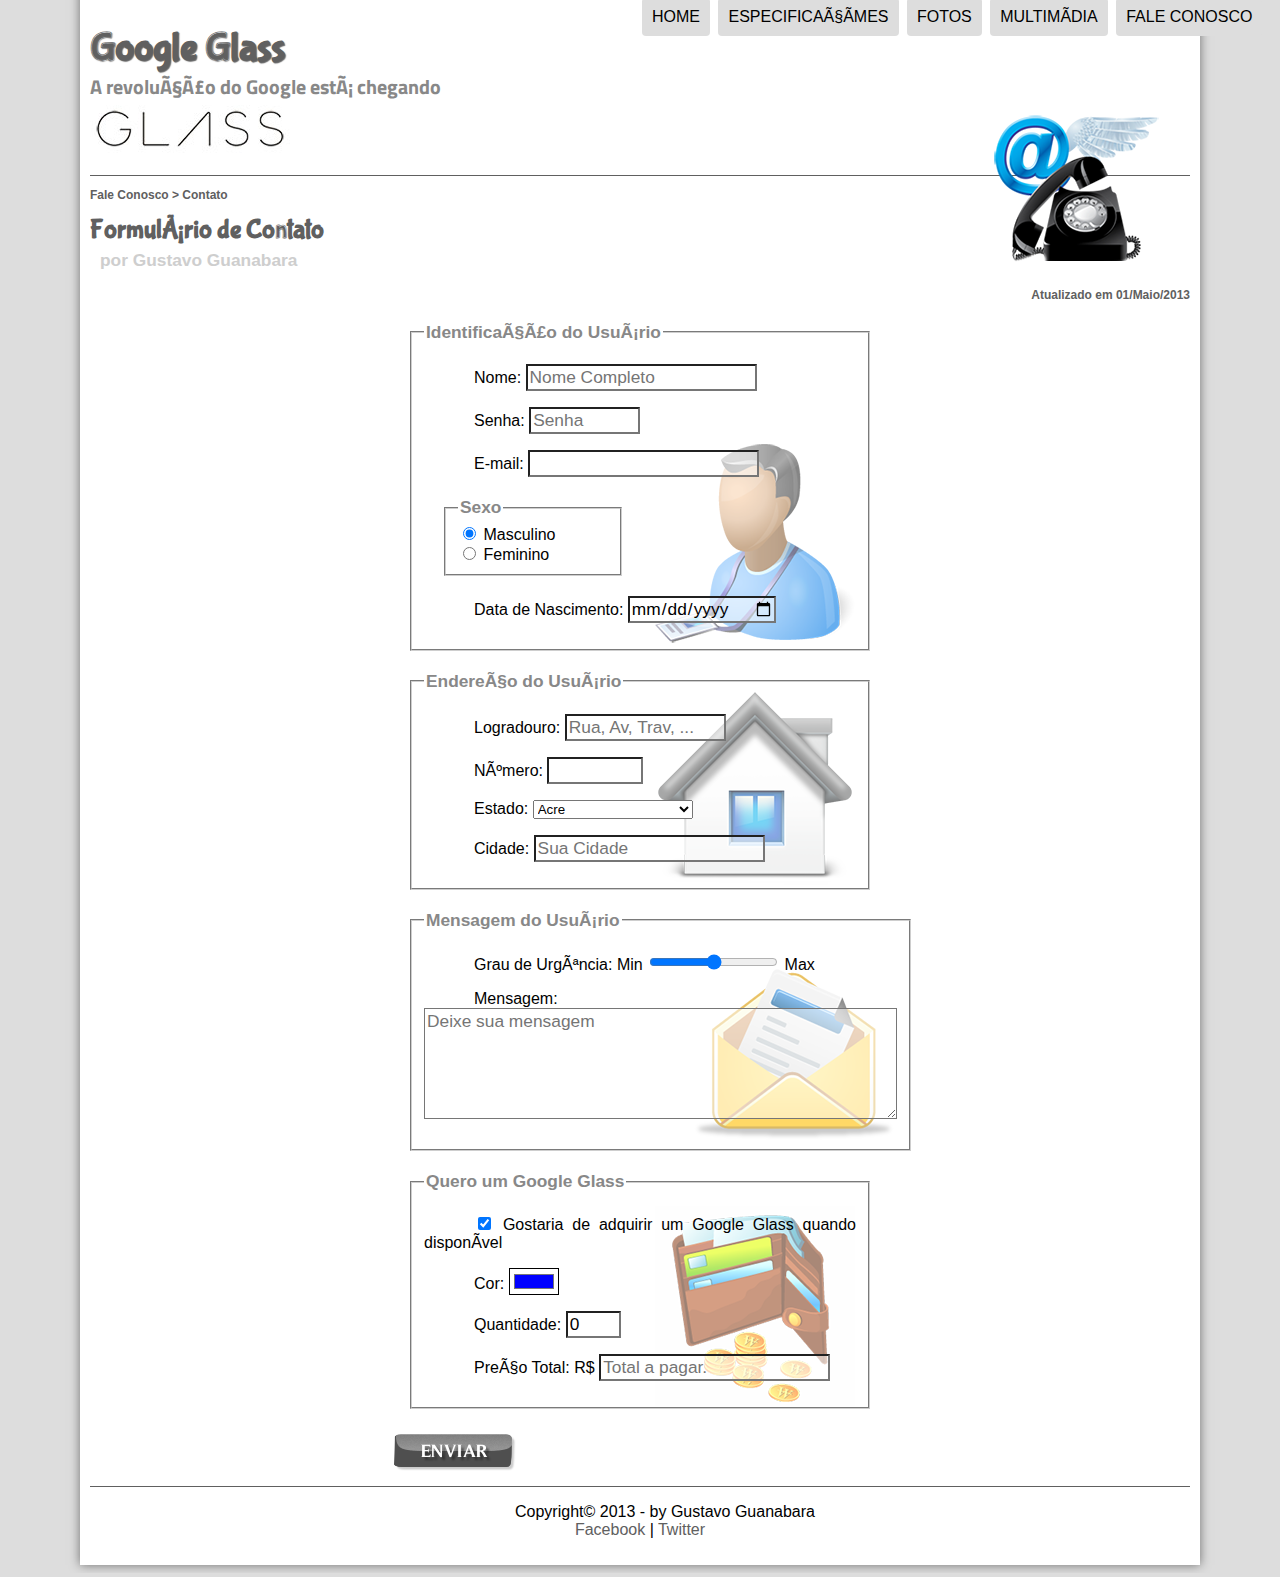
<file: fale-conosco.html>
<!DOCTYPE html>
<html lang "pt-br">
<head>
	<meta charset "UTF-8"/>
	<title>Tudo sobre Google Glass</title>
	<link rel= "stylesheet" type= "text/css" href= "_css/estilo.css" />
	<link rel= "stylesheet" type= "text/css" href= "_css/form.css" />
	<script language="javascript" src="_javascript/funcoes.js"></script>
	<script>
		function calc_total(){
			var qtd = Int(document.getElementById('cQtd').value);
			tot = qtd * 300;
			document.getElementById('cTot').value= tot;
		};
	</script>

</head>
<body>
<div id="interface">
	<header id="cabecalho">
	
		<hgroup>
			<h1>Google Glass</h1>
			<h2>A revolução do Google está chegando</h2>
		</hgroup>

		<img id="icone" src="_imagens\contato.png"/>

		<nav id="menu">
			<h1>Menu Principal</h1>
				<ul >
					<li onmouseover="mudaFoto('home')" onmouseout="mudaFoto('contato')"> <a href="index.html"> Home</a></li>
					<li onmouseover="mudaFoto('especificacoes')" onmouseout="mudaFoto('contato')"> <a href="specs.html">Especificações</a></li>
					<li onmouseover="mudaFoto('fotos')" onmouseout="mudaFoto('contato')"> <a href="fotos.html">Fotos</a></li>
					<li onmouseover="mudaFoto('multimidia')" onmouseout="mudaFoto('contato')"> <a href="multimidia.html">Multimídia</a></li>
					<li onmouseover="mudaFoto('contato')" onmouseout="mudaFoto('contato')"> <a href="fale-conosco.html">Fale conosco</a></li>
				</ul>
		</nav>

	</header>
	
<section id="corpo-full">
	<article id="noticia-principal">
		<header id="cabecalho-artigo">
			<hgroup>
				<h3>Fale Conosco > Contato</h3>
				<h1>Formulário de Contato</h1>
				<h2>por Gustavo Guanabara</h2>
				<h3 class="direita">Atualizado em 01/Maio/2013</h3>
			</hgroup>
		</header>

		<form method="post" id="fContato" action="mailto:contato@cursoemvideo.com" oninput="calc_total();">
			<fieldset id="usuario">
				<legend>Identificação do Usuário</legend>
					<p><label for="cNome">Nome:</label>
					<input type="text" name="tNome" id="cNome" size="20" maxlength="30" placeholder="Nome Completo" /></p>
					<p><label for="cSenha">Senha:</label>
					<input type="password" name="tSenha" id="cSenha" size="8" maxlength="8" placeholder="Senha" /> </p>
					<p><label for="cEmail">E-mail:</label>
					<input type="email" name="tEmail" id="cEmail" size="20" maxlength="40" /> </p>
					<fieldset id="sexo"><legend>Sexo</legend>
						<input type="radio" name="tSexo" id="cMasc" checked/>
						<label for="cMasc">Masculino</label> <br/>
						<input type="radio" name="tSexo" id="cFem" />
						<label for="cFem">Feminino</label>
					</fieldset>
					<p><label for="cNasc">Data de Nascimento:</label>
					<input type="date" name="tNasc" id="cNasc"/></p>
			</fieldset>	
			
			<fieldset id="endereco">
				<legend>Endereço do Usuário</legend>
					<p><label for="cRua">Logradouro:</label>
					<input type="text" name="tRua" id="cRua" size="13" maxlength="80" placeholder="Rua, Av, Trav, ..."/></p>
					<p><label for="cNum">Número:</label>
					<input type="number" name="tNum" id="cNum" min="0" max="99999"/></p>
					<p><label for="cEst">Estado:</label>
					<select name="tEst" id="cEst">
						<optgroup label="Região Norte">
							<option value="AC">Acre</option>
							<option value="AM">Amazonas</option>
							<option value="AP">Amapá</option>
							<option value="PA">Pará</option>
							<option value="RO">Rondônia</option>
							<option value="RR">Roraima</option>
							<option value="TO">Tocantins</option>
						</optgroup>
						
						<optgroup label="Região Nordeste">
							<option value="AL">Alagoas</option>
							<option value="BH">Bahia</option>
							<option value="CE">Ceará</option>
							<option value="MA">Maranhão</option>
							<option value="PB">Paraíba</option>
							<option value="PE">Pernambuco</option>
							<option value="PI">Piauí</option>
							<option value="RN">Rio Grande do Norte</option>
							<option value="SE">Sergipe</option>
						</optgroup>
							
						<optgroup label="Centro-Oeste">
							<option value="GO">Goiás</option>
							<option value="MT">Mato Grosso</option>
							<option value="MS">Mato Grosso do Sul</option>
						</optgroup>
							
						<optgroup label="Região Sudeste">
							<option value="MG">Minas Gerais</option>
							<option value="ES">Espírito Santo</option>
							<option value="RJ">Rio de Janeiro</option>
							<option value="SP">São Paulo</option>
						</optgroup>
							
						<optgroup label="Região Sul">
							<option value="PR">Paraná</option>
							<option value="RS">Rio Grande do sul</option>
							<option value="SC">Santa Catarina</option>
						</optgroup>
							
							<option value="">Distrito Federal</option>
					</select></p>
					<p><label for="cCid">Cidade:</label>
					<input type="text" name="tCid" id="cCid" size="20" maxlength="40" placeholder="Sua Cidade"/ list="cidades"></p>
					<datalist id="cidades">
						<option value="Rio de janeiro"></option>
						<option value="Araruna"></option>
						<option value="Campinas"></option>
						<option value="São Paulo"></option>
						<option value="Arara"></option>
					</datalist>
			</fieldset>
			<!-- -->

			<fieldset id="mensagem">
				<legend>Mensagem do Usuário</legend>
					<p><label for="cUrg">Grau de Urgência:</label>
					Min <input type="range" name="tUrg" id="cUrg" min="0" max="10" step="1"/> Max</p>
					<p><label for="cMsg">Mensagem:</label>
					<textarea name="tMsg" id="cMsg" rows="5" cols="45" placeholder="Deixe sua mensagem"></textarea></p>
			</fieldset>
			
			<fieldset id="pedido">
				<legend>Quero um Google Glass</legend>
					<p><input type="checkbox" name="tPed" id="cPed" checked/>
					<label for="cPed">Gostaria de adquirir um Google Glass quando disponível</label></p>
					<p><label for="cCor">Cor:</label>
					<input type="color" name="tCor" id="cCor" value="#0000ff"/></p>
					<p><label for="cQtd">Quantidade:</label>
					<input type="number" name="tQtd" id="cQtd" min="0" max="5" value="0"/></p>
					<p><label for="cTot">Preço Total: R$</label>
					<input type="text" name="tTot" id="cTot" placeholder="Total a pagar." readonly/></p>
			</fieldset>


			<input type="image" name="tEnviar" src="_imagens/botao-enviar.png"/>
		</form>

	</article>
</section>

<footer id="rodape">

	<p>Copyright&copy; 2013 - by Gustavo Guanabara<br/>
	<a href="http://facebook.com/cursosemvideo" target="_blank">Facebook </a> |
	<a href="http://twitter.com/cursosemvideos" target="_blank"> Twitter</a></p>

</footer>

</div>
</body>
</html>
</file>
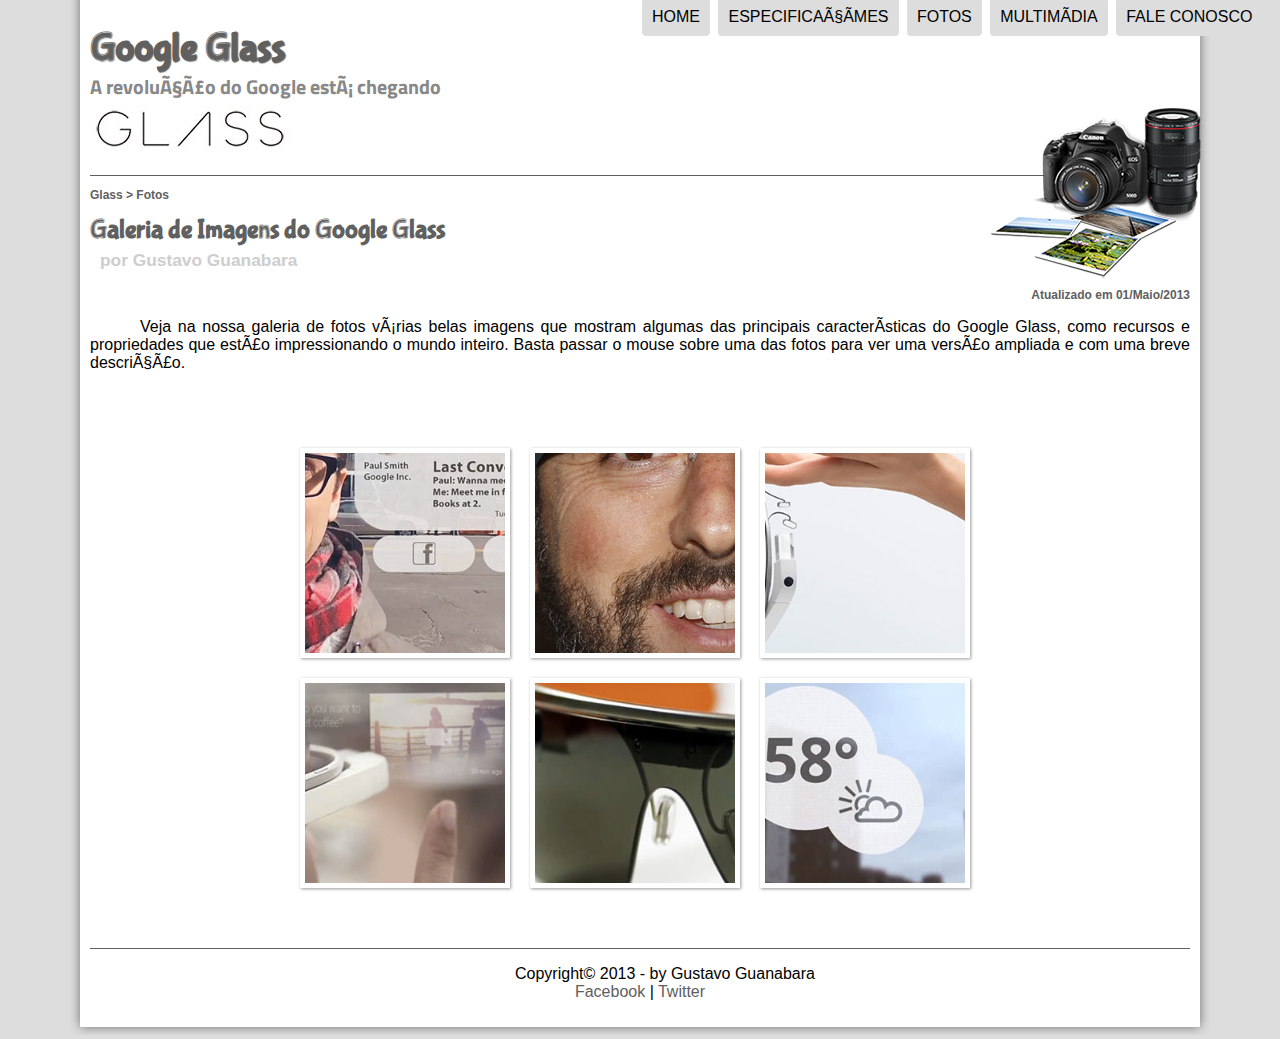
<file: fotos.html>
<!DOCTYPE html>
<html lang "pt-br">
<head>
	<meta charset "UTF-8"/>
	<title>Tudo sobre Google Glass</title>
	<link rel= "stylesheet" type= "text/css" href= "_css/estilo.css" />
	<link rel= "stylesheet" href="_css/fotos.css" />
	<script language="javascript" src="_javascript/funcoes.js"></script>

</head>
<body>
<div id="interface">
	<header id="cabecalho">
	
		<hgroup>
			<h1>Google Glass</h1>
			<h2>A revolução do Google está chegando</h2>
		</hgroup>

		<img id="icone" src="_imagens\fotos.png"/>

		<nav id="menu">
			<h1>Menu Principal</h1>
				<ul >
					<li onmouseover="mudaFoto('home')" onmouseout="mudaFoto('fotos')"> <a href="index.html"> Home</a></li>
					<li onmouseover="mudaFoto('especificacoes')" onmouseout="mudaFoto('fotos')"> <a href="specs.html">Especificações</a></li>
					<li onmouseover="mudaFoto('fotos')" onmouseout="mudaFoto('fotos')"> <a href="fotos.html">Fotos</a></li>
					<li onmouseover="mudaFoto('multimidia')" onmouseout="mudaFoto('fotos')"> <a href="multimidia.html">Multimídia</a></li>
					<li onmouseover="mudaFoto('contato')" onmouseout="mudaFoto('fotos')"> <a href="fale-conosco.html">Fale conosco</a></li>
				</ul>
		</nav>

	</header>
	
<section id="corpo-full">
	<article id="noticia-principal">
		<header id="cabecalho-artigo">
			<hgroup>
				<h3>Glass > Fotos</h3>
				<h1>Galeria de Imagens do Google Glass</h1>
				<h2>por Gustavo Guanabara</h2>
				<h3 class="direita">Atualizado em 01/Maio/2013</h3>
			</hgroup>
		</header>


	<p>Veja na nossa galeria de fotos várias belas imagens que mostram algumas das principais características do Google Glass, como recursos e propriedades que estão impressionando o mundo inteiro. Basta passar o mouse sobre uma das fotos para ver uma versão ampliada e com uma breve descrição.</p>

<ul id="album-fotos">
	<li id="foto01"><span>Agenda e lembretes</span></li>
	<li id="foto02"><span>Sergey Brin usando o Glass</span></li>
	<li id="foto03"><span>Leve e compacto</span></li>
	<li id="foto04"><span>Sensação de uma tela de 50"</span></li>
	<li id="foto05"><span>Vários tipos de lente</span></li>
	<li id="foto06"><span>Informações importantes</span></li>
</ul>

	</article>
</section>

<footer id="rodape">

	<p>Copyright&copy; 2013 - by Gustavo Guanabara<br/>
	<a href="http://facebook.com/cursosemvideo" target="_blank">Facebook </a> |
	<a href="http://twitter.com/cursosemvideos" target="_blank"> Twitter</a></p>

</footer>

</div>
</body>
</html>
</file>
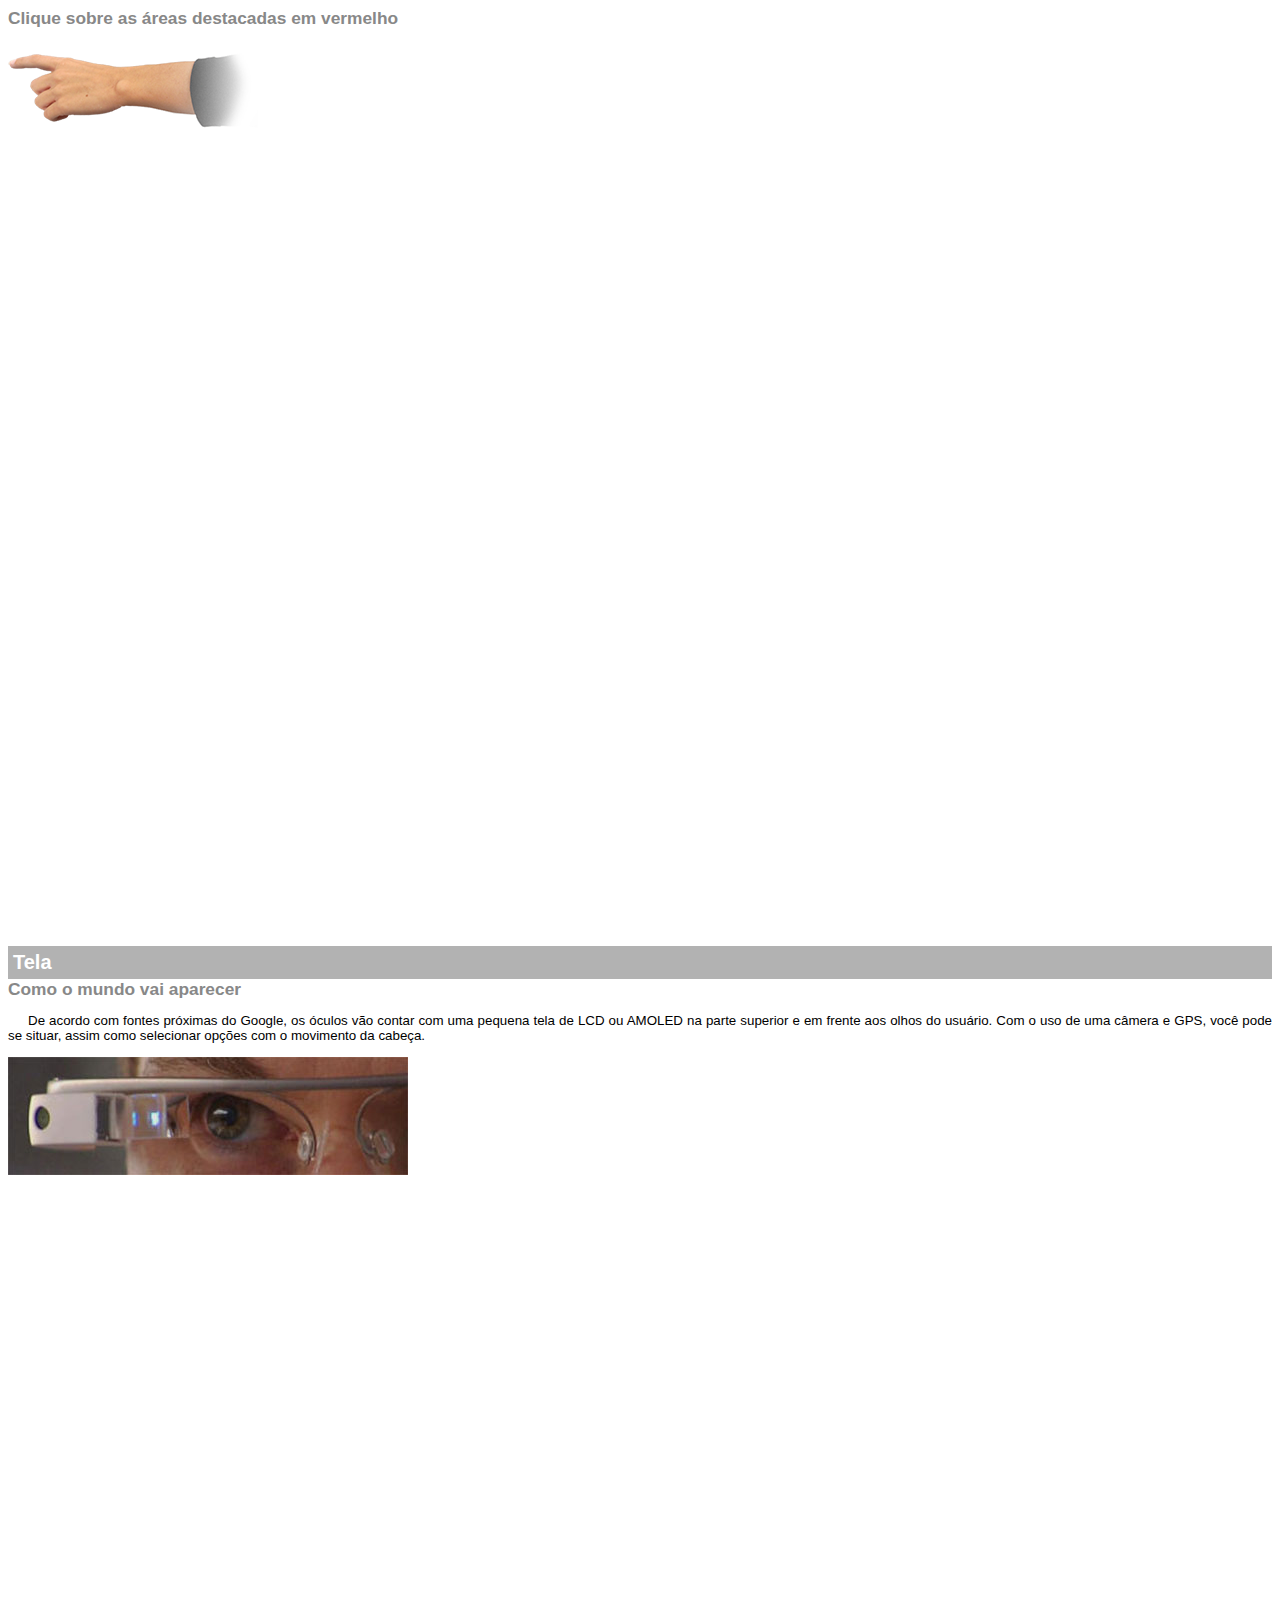
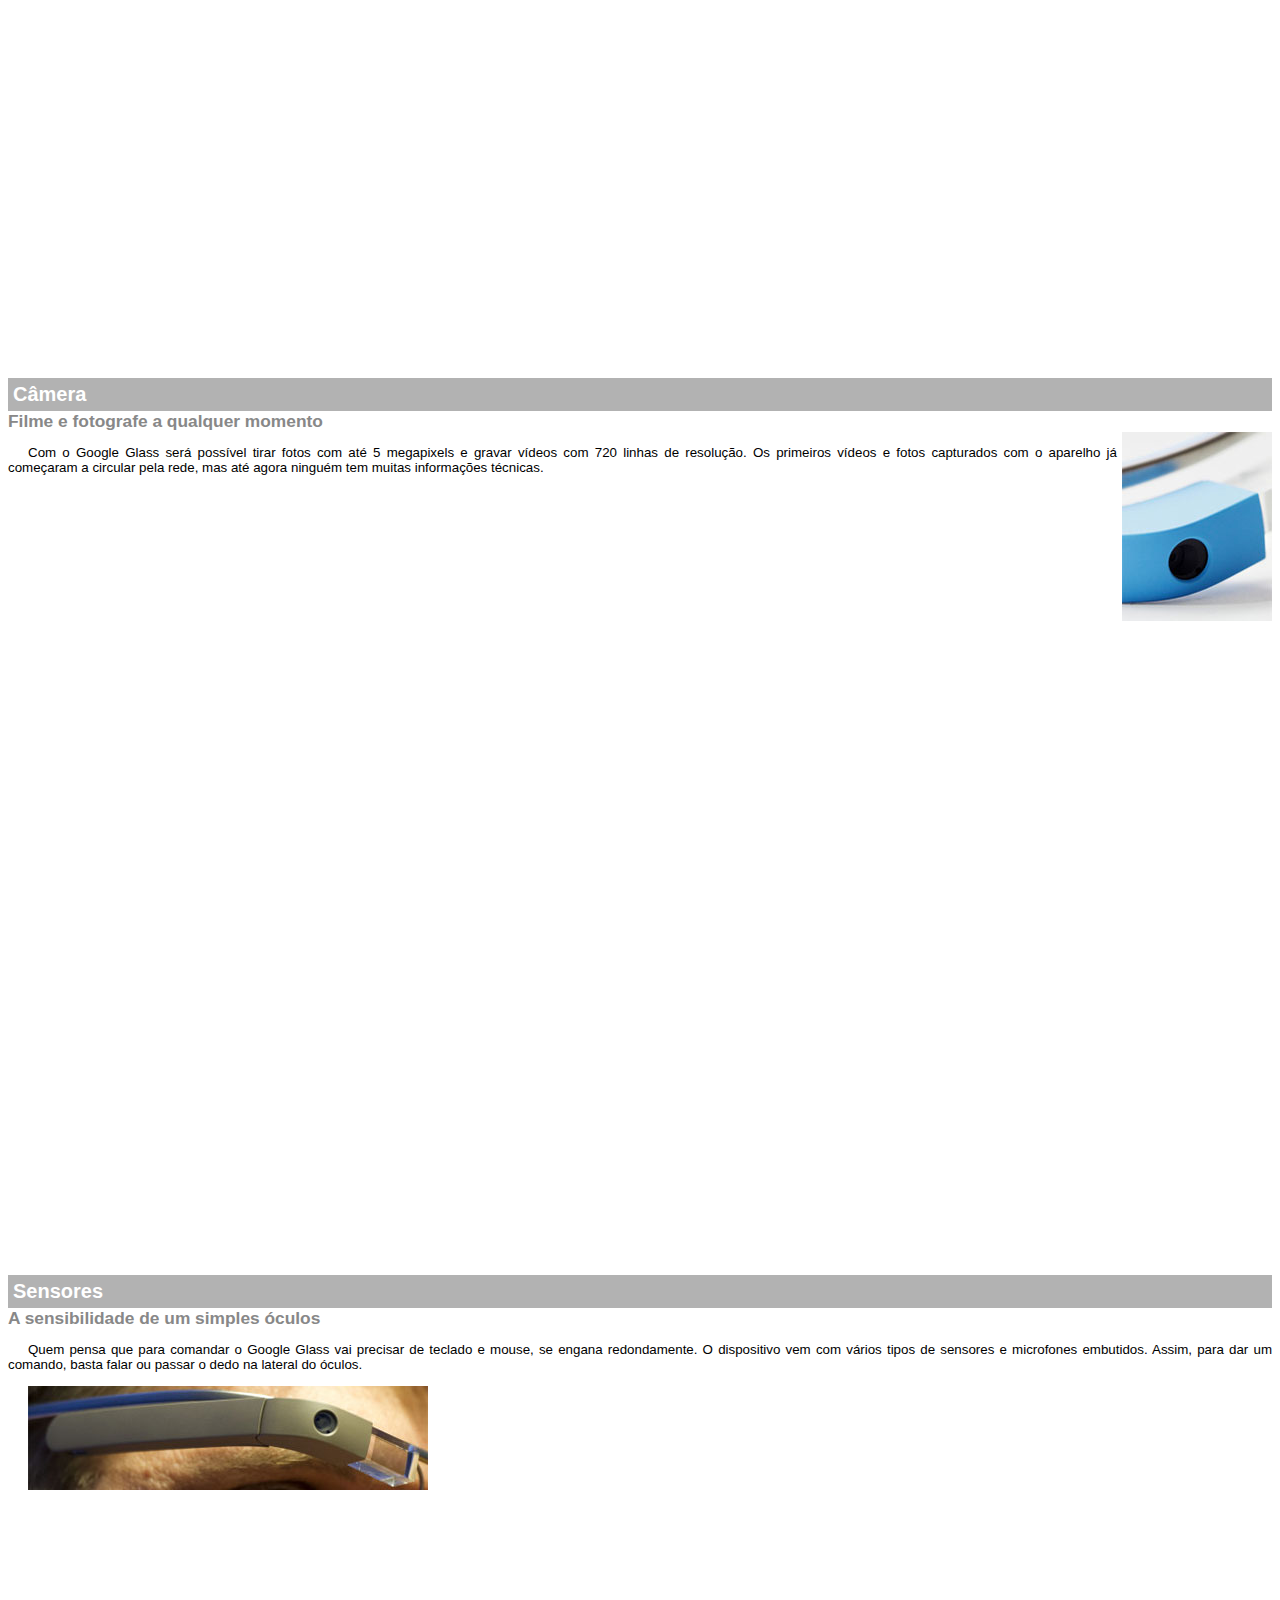
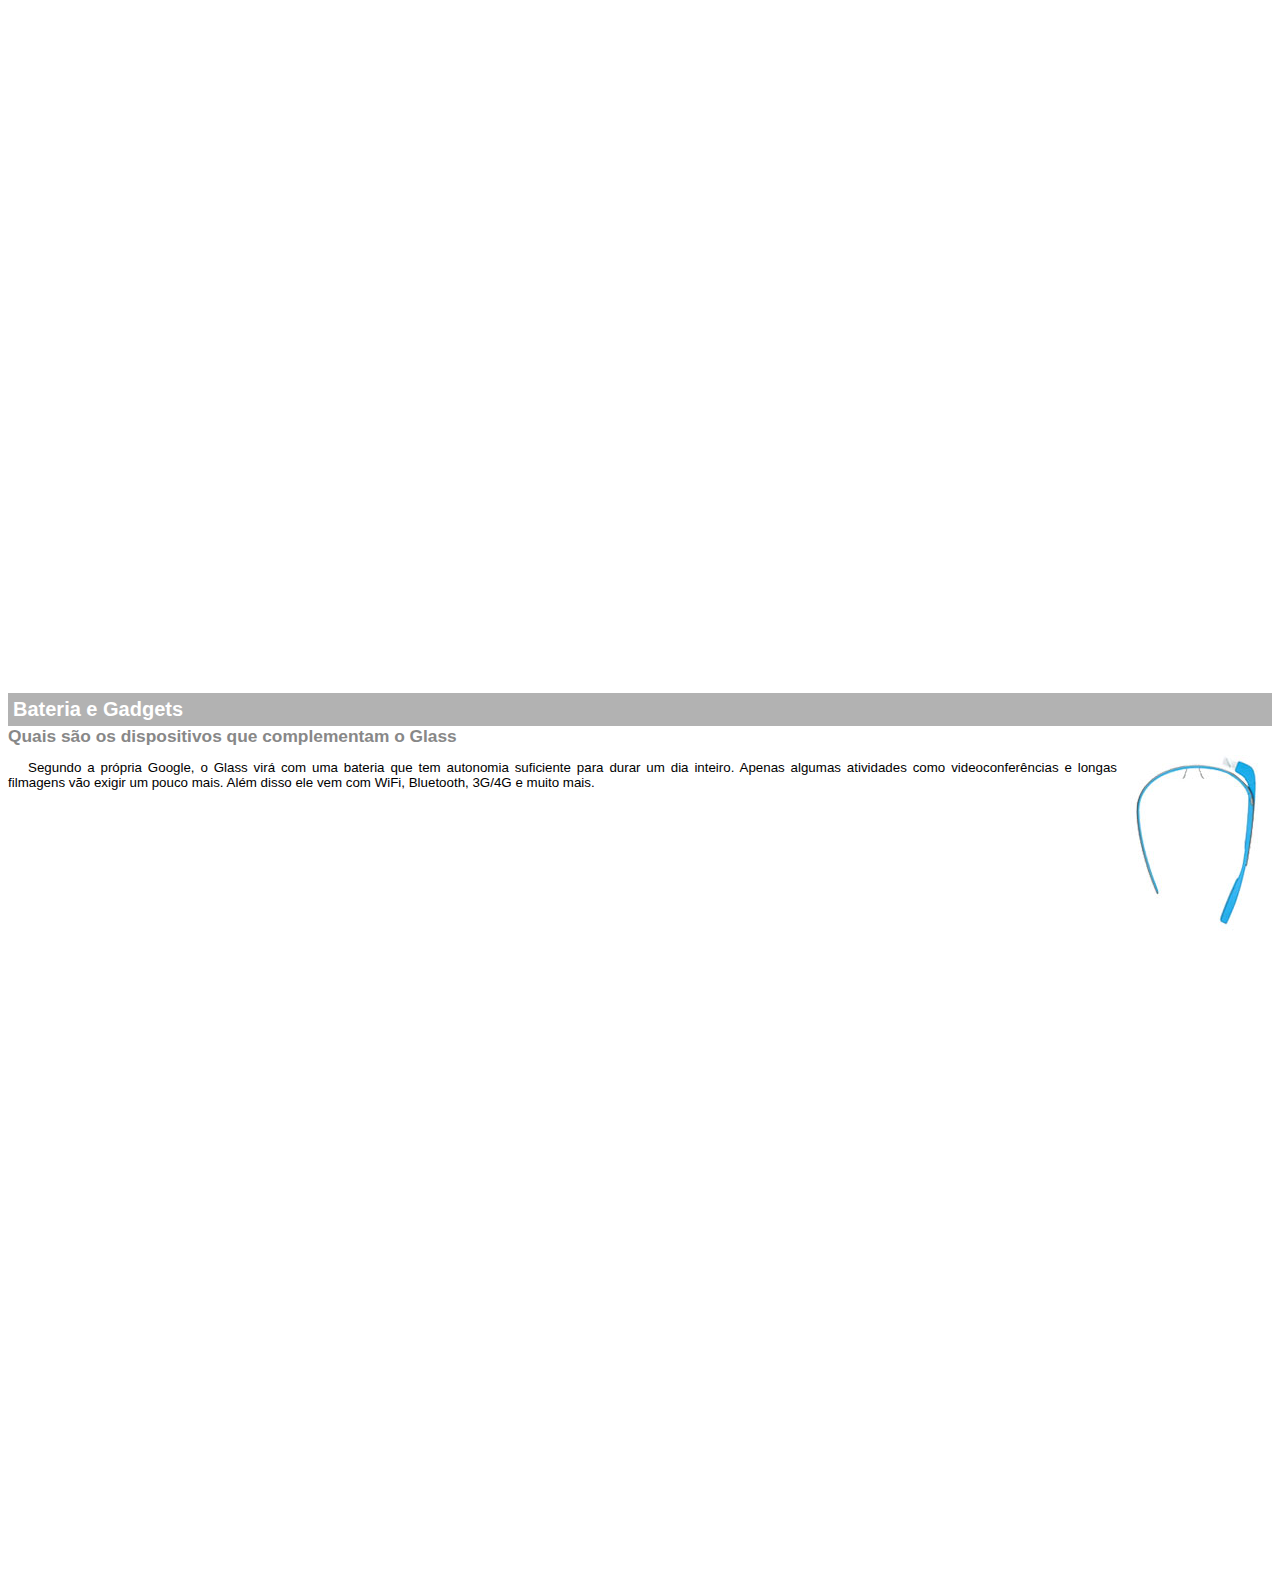
<file: google-glass.html>
<!DOCTYPE html>
<html>
<head>
	<meta charset="UTF-8"/>
	<title> Tudo sobre Google Glass</title>
	<style>
		body {
			font-family: arial;
			font-size: 10pt;
			overflow-x: hidden;
			overflow-y: hidden;
		}
		p {
			text-align: justify;
			text-indent: 20px;
		}
		article h1 {
			font-size: 15pt;
			color: #ffffff;
			background: rgba(0,0,0,0.3);
			padding: 5px;
			margin: 0px;
		}
		article h2 {
			font-size: 13pt;
			color: #888888;
			margin: 0px;
		}
		article {
			margin-bottom: 800px;
		}
		img.img-direita {
			display: block;
			float: right;
			margin-left: 5px;
		}
	
	</style>
	
</head>

<body>
 
<article id="topo">
	<header>
		<h2>Clique sobre as áreas destacadas em vermelho</h2>
	</header>
	<img src="_imagens/mao.png" alt="Mão apontando para esquerda"/>
</article>

<article id="tela">
	<header>
		<h1>Tela</h1>
		<h2>Como o mundo vai aparecer</h2>
	</header>
	<p>De acordo com fontes próximas do Google, os óculos vão contar com uma pequena tela de LCD ou AMOLED na parte superior e em frente aos olhos do usuário. Com o uso de uma câmera e GPS, você pode se situar, assim como selecionar opções com o movimento da cabeça.</p>
	<img src="_imagens/det-tela.jpg" alt="Tela do Google Glass"/>
</article>

<article id="camera">
	<header>
		<h1>Câmera</h1>
		<h2>Filme e fotografe a qualquer momento</h2>
	</header>
	<img src="_imagens/det-camera.jpg" class="img-direita" alt="Câmera do Google Glass"/>
	<p>Com o Google Glass será possível tirar fotos com até 5 megapixels e gravar vídeos com 720 linhas de resolução. Os primeiros vídeos e fotos capturados com o aparelho já começaram a circular pela rede, mas até agora ninguém tem muitas informações técnicas.</p>
</article>

<article id="sensores">
	<header>
		<h1>Sensores</h1>
		<h2>A sensibilidade de um simples óculos</h2>
	</header>
	<p>Quem pensa que para comandar o Google Glass vai precisar de teclado e mouse, se engana redondamente. O dispositivo vem com vários tipos de sensores e microfones embutidos. Assim, para dar um comando, basta falar ou passar o dedo na lateral do óculos.<p>
	<img src="_imagens/det-touch.jpg" alt="Sensores do Google Glass"/>
</article>

<article id="gadgets">
	<header>
		<h1>Bateria e Gadgets</h1>
		<h2>Quais são os dispositivos que complementam o Glass</h2>
	</header>
	<img src="_imagens/det-bateria.jpg" class="img-direita" alt="Bateria do Google Glass"/>
	<p>Segundo a própria Google, o Glass virá com uma bateria que tem autonomia suficiente para durar um dia inteiro. Apenas algumas atividades como videoconferências e longas filmagens vão exigir um pouco mais. Além disso ele vem com WiFi, Bluetooth, 3G/4G e muito mais.</p>
</article>

</body>
</html>
</file>
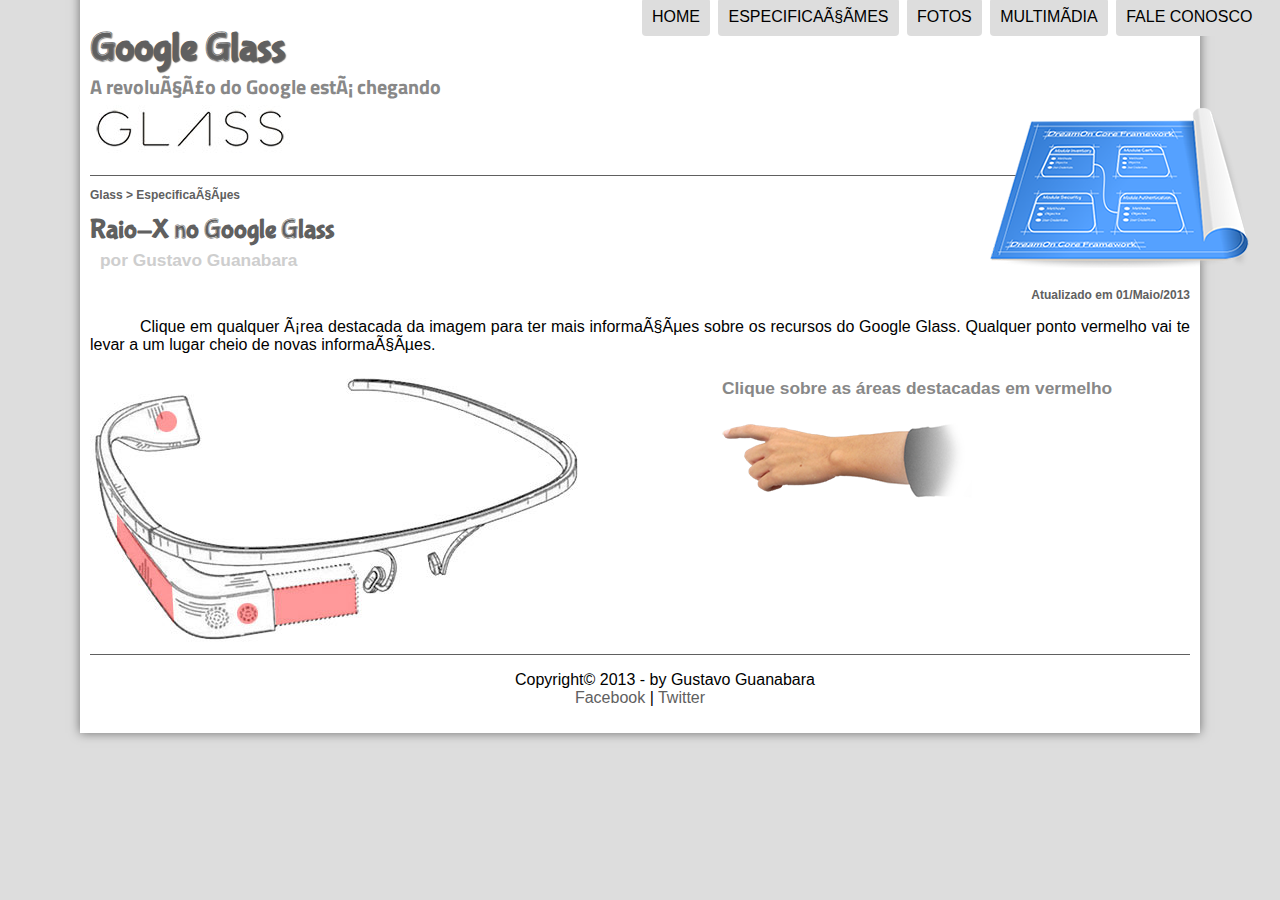
<file: specs.html>
<!DOCTYPE html>
<html lang "pt-br">
<head>
	<meta charset "UTF-8"/>
	<title>Tudo sobre Google Glass</title>
	<link rel= "stylesheet" type= "text/css" href= "_css/estilo.css" />
	<link rel="stylesheet" href="_css/specs.css" />
</head>
<script language="javascript" src="_javascript/funcoes.js"></script>
<body>
<div id="interface">
	<header id="cabecalho">
	
		<hgroup>
			<h1>Google Glass</h1>
			<h2>A revolução do Google está chegando</h2>
		</hgroup>

		<img id="icone" src="_imagens\especificacoes.png"/>

		<nav id="menu">
			<h1>Menu Principal</h1>
				<ul >
					<li onmouseover="mudaFoto('home')" onmouseout="mudaFoto('especificacoes')"> <a href="index.html"> Home</a></li>
					<li onmouseover="mudaFoto('especificacoes')" onmouseout="mudaFoto('especificacoes')"> <a href="specs.html">Especificações</a></li>
					<li onmouseover="mudaFoto('fotos')" onmouseout="mudaFoto('especificacoes')"> <a href="fotos.html">Fotos</a></li>
					<li onmouseover="mudaFoto('multimidia')" onmouseout="mudaFoto('especificacoes')"> <a href="multimidia.html">Multimídia</a></li>
					<li onmouseover="mudaFoto('contato')" onmouseout="mudaFoto('especificacoes')"> <a href="fale-conosco.html">Fale conosco</a></li>
				</ul>
		</nav>

	</header>

<section id="corpo-full">
<article id="noticia-principal">
	<header id="cabecalho-artigo">
		<hgroup>
			<h3>Glass > Especificações</h3>
			<h1>Raio-X no Google Glass</h1>
			<h2>por Gustavo Guanabara</h2>
			<h3 class="direita">Atualizado em 01/Maio/2013</h3>
		</hgroup>
	</header>

	<p>Clique em qualquer área destacada da imagem para ter mais informações sobre os recursos do Google Glass. Qualquer ponto vermelho vai te levar a um lugar cheio de novas informações.</p>

	<section id="conteudo">
		<img src="_imagens/glass-esquema-marcado.jpg" usemap="#meumapa"/>
		<map name="meumapa">
			<area shape="rect" coords="179,202,270,260" href="google-glass.html#tela" target="janela"/>
			<area shape="circle" coords="159,245,10" href="google-glass.html#camera" target="janela"/>
			<area shape="circle" coords="77,51,11" href="google-glass.html#gadgets" target="janela"/>
			<area shape="poly" coords="29,144,82,214,84,251,26,168" href="google-glass.html#sensores" target="janela"/>
		</map>
		<iframe src="google-glass.html" name="janela" id="frame-spec"></iframe>
	</section>

</article>
</section>

<footer id="rodape">

	<p>Copyright&copy; 2013 - by Gustavo Guanabara<br/>
	<a href="http://facebook.com/cursosemvideo" target="_blank">Facebook </a> |
	<a href="http://twitter.com/cursosemvideos" target="_blank"> Twitter</a></p>

</footer>

</div>
</body>
</html>
</file>
<file: _css/estilo.css>
@charset "UTF-8";

@import url('https://fonts.googleapis.com/css2?family=Titillium+Web:ital,wght@1,300&display=swap');

@font-face {
	font-family: 'fonte-logo';
	src: url("../_fonts/bubblegum-sans-regular.otf");
}

      body {
	     background-color: #dddddd;
		 color: rgb(0,0,0);
		 font-family: arial, sans-serif;
	  }
	  
	  div#interface {
		  width: 1100px;
		  background: #ffffff;
		  margin: -20px auto 0px auto;
		  box-shadow: 0px 0px 10px rgb(0,0,0,0.5);
		  padding: 10px;
	  }
	  
      p {
	     text-align: justify;
		 text-indent: 50px;
	  }
	  
	  a{
		  color: #606060;
		  text-decoration: none;
	  }
	  
	  a:hover {
		  text-decoration: underline;
	  }
	  
	  header#cabecalho img#icone {
		  position: relative;
		  left: 900px;
		  top: -10px;
	  }
	  
	  header#cabecalho {
		  border-bottom: 1px #606060 solid;
		  height: 150px;
		  background: url("../_imagens/glass-logo-peq.jpg") no-repeat 0px 80px;
	  }
	  
	  header#cabecalho h1 {
		  font-family: 'fonte-logo', sans-serif;
		  font-size: 30pt;
		  color: #606060;
		  text-shadow: 1px 1px 1px rgba(0,0,0,0.6);
		  padding: 0px;
		  margin-bottom: 0px;
	  }
	  
	  header#cabecalho h2 {
		  font-family: 'titillium web', sens-serif;
		  font-size: 15pt;
		  color: #888888;
		  margin-top: 0px;
	  }
	  
/*Formatação de imagens com legendas*/

figure.foto-legenda {
	position: relative;
	border: 8px solid white;
	box-shadow: 1px 1px 4px black;
}

figure.foto-legenda img {
	width: 100%;
	height: 100%;
}

figure.foto-legenda figcaption {
	opacity: 0;
	position: absolute;
	top: 0px;
	background-color: rgba(0,0,0,0.4);
	color: white;
	width: 100%;
	height: 100%;
	padding: 10px;
	box-sizing: border-box;
	transition: opacity 1s;
}

figure.foto-legenda:hover figcaption {
	opacity: 1;
}

/* Formatação de menu */

nav#menu {
	display: block;
}

nav#menu ul {
	list-style: none;
	text-transform: uppercase;
	position: absolute;
	top: -20px;
	left: 600px;
}

nav#menu li {
	display: inline-block;
	background-color: #dddddd ;
	padding: 10px;
	margin: 2px;	
	border-radius: 4px;
	transition: background-color 1s;
}

nav#menu li:hover {
	background-color: #606060 ;
}

nav#menu h1 {
	display: none;
}

nav#menu a {
	color: #000000;
	text-decoration: none;
}

nav#menu a:hover {
	color: #ffffff;
	text-decoration: underline;
}

/* semantica*/

section#corpo {
	display: block;
	width: 650px;
	float: left;
	border-right: 1px solid #606060;
	padding-right: 15px;
	padding-bottom: 10px;
}

article#noticia-principal h2 {
	font-size: 13pt;
	color: #606060;
	background-color: #dddddd;
	padding: 5px 0px 5px 10px;
	margin: 10px 0px 10px 0px;
	border-radius: 4px;
}

header#cabecalho-artigo h1{
	font-family: 'fonte-logo', sans-serif;
	font-size: 20pt;
	color: #606060;
	margin-bottom: 0px;
	margin-top: 0px;
}

header#cabecalho-artigo h2{
	font-size: 13pt;
	color: #cecece;
	background: #ffffff;
	margin: 0px;
}

header#cabecalho-artigo h3{
	font-size: 12px;
	color: #606060;
	
}

.direita {
	text-align: right;
}

/*Formatação de tabela*/

table#tabelaspec {
	border: 1px solid #606060;
	border-spacing: 0px;
	margin-right: auto;
	margin-left: auto;
}

table#tabelaspec td {
	border: 1px solid #606060;
	padding: 10px;
	text-align: center;
	vertical-align: middle;
}

table#tabelaspec td.ce {
	text-align: right;
	color: #ffffff;
	background-color: #606060;
	vertical-align: top;
	font-weight: bold;
}

table#tabelaspec td.cd {
	text-align: left;
	background-color: #cecece;
}

table#tabelaspec caption {
	color: #888888;
	font-size: 13pt;
	font-weight: bolder;
}

table#tabelaspec caption span {
	display: block;
	float: right;
	color: #000000;
	font-size: 8pt;
	margin-top: 10px;
}

/*Semantica*/

aside#lateral {
	display: block;
	width: 400px;
	float: right;
	background-color: #dddddd;
	padding: 10px;
	margin-top: 10px;
	box-shadow: 2px 2px 2px rgba(0,0,0,0.5);
	border-radius: 4px;
}

aside#lateral h1{
	font-family: 'fonte-logo', sans-serif;
	font-size: 20pt;
	color: #606060;
	margin-top: 0px; 
}

aside#lateral h2{
	background-color: #606060;
	font-size: 13pt;
	color: #ffffff;
	padding: 5px;
}

footer#rodape {
	clear: both;
	border-top: 1px solid #606060;
}

footer#rodape p {
	text-align: center;
}

/* Formatação de video*/

video#tv-radioo {
	width: 100%;
	height: 100%;
	border: 4px solid #ffffff;
	box-shadow: 1px 1px 3px rgba(0,0,0,0.4);
}
</file>
<file: _css/form.css>
@charset "UTF-8";

form {
	width: 500px;
	margin: auto;
}

input, textarea {
	font-family: sans-serif;
	font-weight: normal;
	font-size: 13pt;
	background-color: rgba(255,255,255,0.5);
}

input:hover, textarea:hover {
	background: #dddddd;
}

legend {
	color: #888888;
	font-family: sans-serif;
	font-weight: bold;
	font-size: 13pt;
}

fieldset {
	border-color: #cecece;
	margin: 20px;
}

fieldset#sexo {
	width: 150px;
}

fieldset#usuario {
	background: url("../_imagens/icone-contato.png") no-repeat 95% 95%;
}

fieldset#endereco {
	background: url("../_imagens/icone-endereco.png") no-repeat 95% 95%;
}

fieldset#mensagem {
	background: url("../_imagens/icone-mensagem.png") no-repeat 95% 95%;
}

fieldset#pedido {
	background: url("../_imagens/icone-pagamento.png") no-repeat 95% 95%;
}
</file>
<file: _css/fotos.css>
@charset "UTF-8"; 

ul#album-fotos {
	width: 700px;
	margin: 0px auto;
	padding: 50px;
	overflow: hidden;
	list-style: none;
}

ul#album-fotos li {
	float: left;
	width: 200px;
	height: 200px;
	border: 5px solid #ffffff;
	margin: 10px;
	background-color: #ffffff;
	box-shadow: 1px 1px 3px rgba(0,0,0,0.4);
	-webkit-transition: all .4s ease-in;
}

ul#album-fotos li span {
	opacity: 0;
	color: #ffffff;
	background-color: rgba(0,0,0,0.3);
	text-shadow: 1px 1px 1px rgb(0,0,0);
	padding: 5px;
	font-size: 9pt;
	line-height: 370px;
}

ul#album-fotos li:hover {
	-webkit-transform: scale(1.5);
}

ul#album-fotos li:hover span {
	opacity: 1;
}

ul#album-fotos li#foto01 {
	background: url("../_imagens/galeria-01.jpg") no-repeat;
	background-position: 50% 50%;
	background-size: 400px 400px;
	background-color: #ffffff;
}
ul#album-fotos li#foto01:hover {
	background-position: 0px 0px;
	background-size: 200px 200px;
}

ul#album-fotos li#foto02 {
	background: url("../_imagens/galeria-02.jpg") no-repeat;
	background-position: 50% 50%;
	background-size: 400px 400px;
	background-color: #ffffff;
}
ul#album-fotos li#foto02:hover {
	background-position: 0px 0px;
	background-size: 200px 200px;
}

ul#album-fotos li#foto03 {
	background: url("../_imagens/galeria-03.jpg") no-repeat;
	background-position: 50% 50%;
	background-size: 400px 400px;
	background-color: #ffffff;
}
ul#album-fotos li#foto03:hover {
	background-position: 0px 0px;
	background-size: 200px 200px;
}

ul#album-fotos li#foto04 {
	background: url("../_imagens/galeria-04.jpg") no-repeat;
	background-position: 50% 50%;
	background-size: 400px 400px;
	background-color: #ffffff;
}
ul#album-fotos li#foto04:hover {
	background-position: 0px 0px;
	background-size: 200px 200px;
}

ul#album-fotos li#foto05 {
	background: url("../_imagens/galeria-05.jpg") no-repeat;
	background-position: 50% 50%;
	background-size: 400px 400px;
	background-color: #ffffff;
}
ul#album-fotos li#foto05:hover {
	background-position: 0px 0px;
	background-size: 200px 200px;
}

ul#album-fotos li#foto06 {
	background: url("../_imagens/galeria-06.jpg") no-repeat;
	background-position: 50% 50%;
	background-size: 400px 400px;
	background-color: #ffffff;
}
ul#album-fotos li#foto06:hover {
	background-position: 0px 0px;
	background-size: 200px 200px;
}
</file>
<file: _css/specs.css>
@charset "UTF-8";


section#conteudo {
	width: 1130px;
	margin: auto;
}
iframe#frame-spec {
	width: 480px;
	height: 280px;
	border: none;
	margin-left: 120px;
}
</file>
